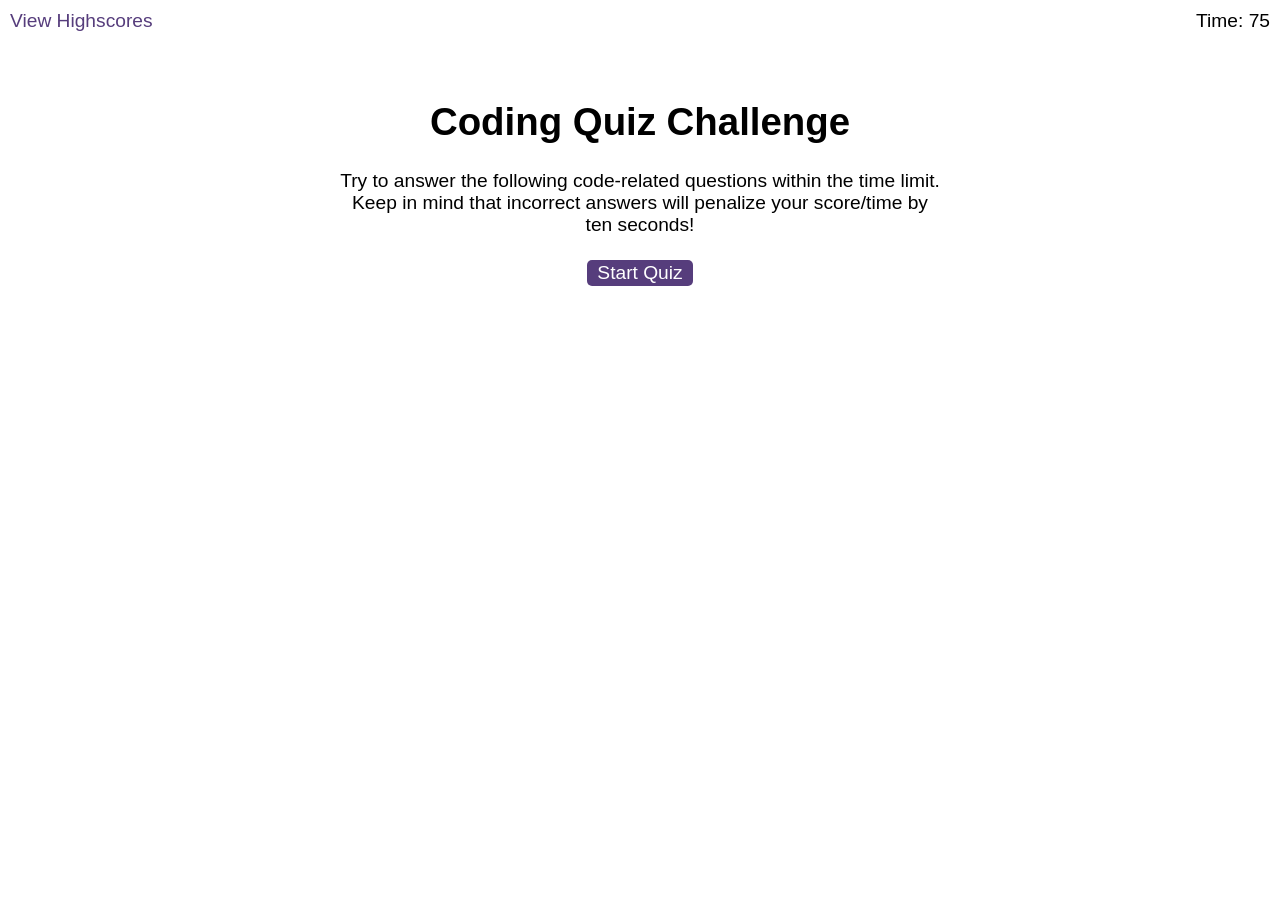
<file: Develop/index.html>
<!DOCTYPE html>
<html lang="en">
  <head>
    <meta charset="UTF-8" />
    <meta name="viewport" content="width=device-width, initial-scale=1.0" />
    <meta http-equiv="X-UA-Compatible" content="ie=edge" />
    <title>Coding Quiz</title>
    <script src="https://code.jquery.com/jquery-3.5.1.min.js" integrity="sha256-9/aliU8dGd2tb6OSsuzixeV4y/faTqgFtohetphbbj0=" crossorigin="anonymous"></script>
    <link rel="stylesheet" href="./assets/css/styles.css" />
  </head>

  <body>
    <div class="scores"><a href="highscores.html">View Highscores</a></div>

    <div class="timer">Time: <span id="time">75</span></div>

    <div class="wrapper">
      <div id="start-screen" class="start">
        <h1>Coding Quiz Challenge</h1>
        <p>
          Try to answer the following code-related questions within the time
          limit. Keep in mind that incorrect answers will penalize your
          score/time by ten seconds!
        </p>
        <button id="start">Start Quiz</button>
      </div>

      <div id="questions" class="hide">
        <h2 id="question-title"></h2>
        <div id="choices" class="choices"></div>
      </div>

      <div id="end-screen" class="hide">
        <h2>All done!</h2>
        <p>Your final score is <span id="final-score"></span>.</p>
        <p>
          Enter initials: <input type="text" id="initials" max="3" />
          <button id="submit">Submit</button>
        </p>
      </div>

      <div id="feedback" class="feedback hide"></div>
      <div id="incorrect" class="feedback hide"></div>
    </div>
    <script src="./assets/js/questions.js"></script>
    <script src="./assets/js/logic.js"></script>
  </body>
</html>
</file>
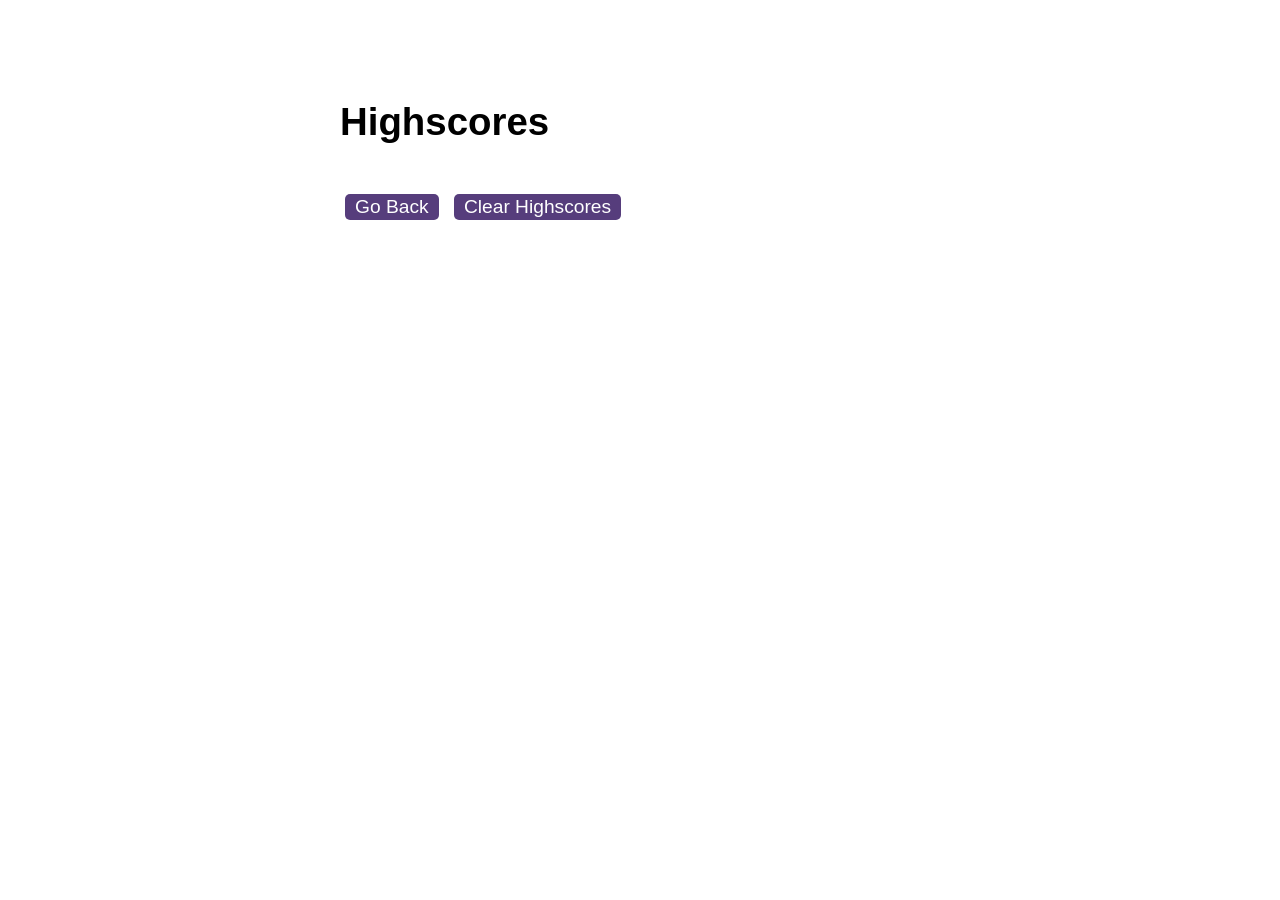
<file: Develop/highscores.html>
<!DOCTYPE html>
<html lang="en">
  <head>
    <meta charset="UTF-8" />
    <meta name="viewport" content="width=device-width, initial-scale=1.0" />
    <meta http-equiv="X-UA-Compatible" content="ie=edge" />
    <title>Highscores</title>

    <link rel="stylesheet" href="./assets/css/styles.css" />
  </head>

  <body>
    <div class="wrapper">
      <h1>Highscores</h1>
      <ol id="highscores"></ol>

      <a href="index.html"><button>Go Back</button></a>
      <button id="clear">Clear Highscores</button>
    </div>

    <script src="./assets/js/scores.js"></script>
  </body>
</html>
</file>
<file: Develop/assets/css/styles.css>
body {
  font-family: Arial;
  font-size: 120%;
}

a {
  color: #563d7c;
  text-decoration: none;
  transition: color 0.1s;
}

a:hover {
  color: #8570a5;
}

button {
  display: in-block;
  margin: 5px;
  cursor: pointer;
  font-size: 100%;
  background-color: #563d7c;
  border-radius: 5px;
  padding: 2px 10px;
  color: white;
  border: 0;
  transition: background-color 0.1s;
}

button:hover {
  background-color: #8570a5;
}

#choices {
  display: block;
}
.choices button {
  display: block;
}

input[type="text"] {
  font-size: 100%;
}

ol {
  padding-left: 0px;
  max-height: 400px;
  overflow: auto;
}

li {
  padding: 5px;
  list-style: decimal inside none;
}

li:nth-child(odd) {
  background-color: #f3edfc;
}

.wrapper {
  margin: 100px auto 0 auto;
  max-width: 600px;
}

.hide {
  display: none;
}

.start {
  text-align: center;
}

.scores {
  position: absolute;
  top: 10px;
  left: 10px;
}

.feedback {
  font-style: italic;
  font-size: 120%;
  margin-top: 20px;
  padding-top: 10px;
  color: gray;
  border-top: 2px solid #ccc;
}

.timer {
  position: absolute;
  top: 10px;
  right: 10px;
}
</file>
